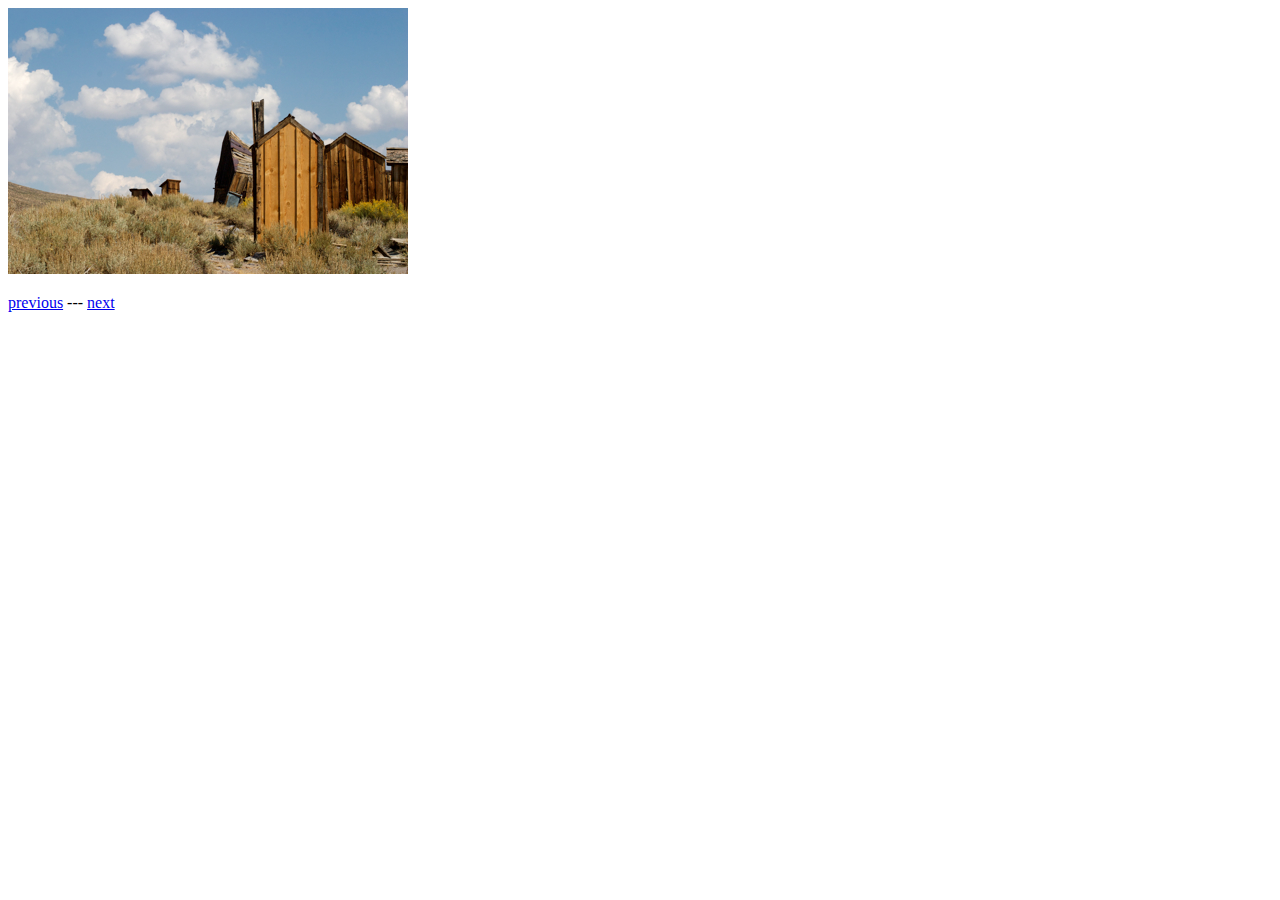
<file: Course 1 - Week 3.0 Simple JS Slideshow/index.html>
<!doctype html>
<html>
<head>
<meta charset="UTF-8">
<title>Basic JavaScript Slideshow</title>
    <script src = "script.js" defer > </script>

</head>

<body>
	<div>
    	<img src="image1.jpg" alt="slideshow image" id="myimage">
    </div>
    
    <p><a href="#" id="previous">previous</a> --- <a href="#" id="next">next</a></p>

    
</body>

</html>
</file>
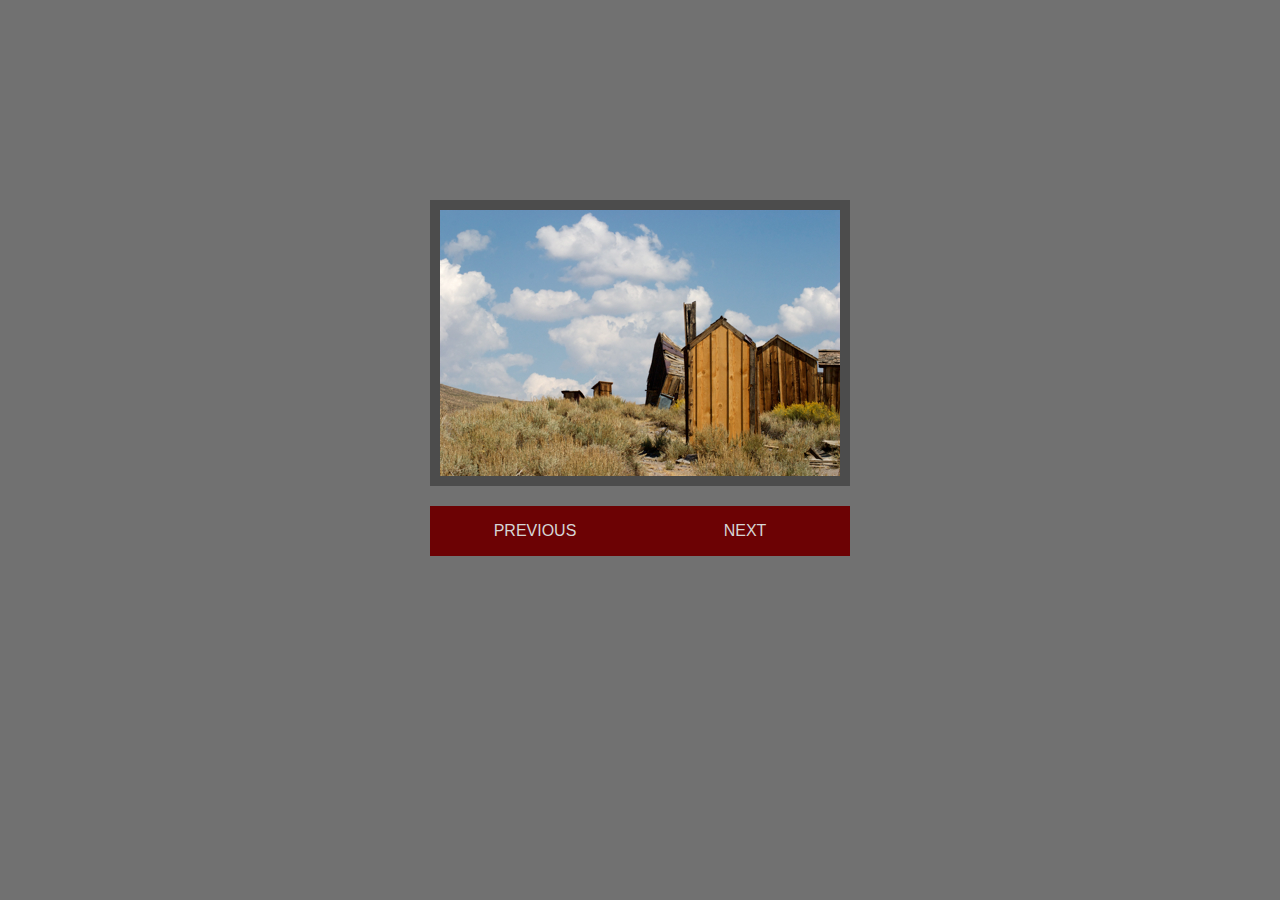
<file: Course 1 - Week 3.1 Advanced Slideshow/index.html>
<!doctype html>
<html>

<head>
    <meta charset="UTF-8">

    <title>Slide Show with Cross Fade</title>

    <link href="styles.css" rel="stylesheet">
    <script type="text/javascript" src = "script.js" defer></script>

</head>

<body>

    <div id="content">
        <img src="slides/image1.jpg" alt="slideshow image" id="myimage">
    </div>

    <p id="links"><a href="#" id="previous">previous</a><a href="#" id="next">next</a></p>

</body>

</html>
</file>
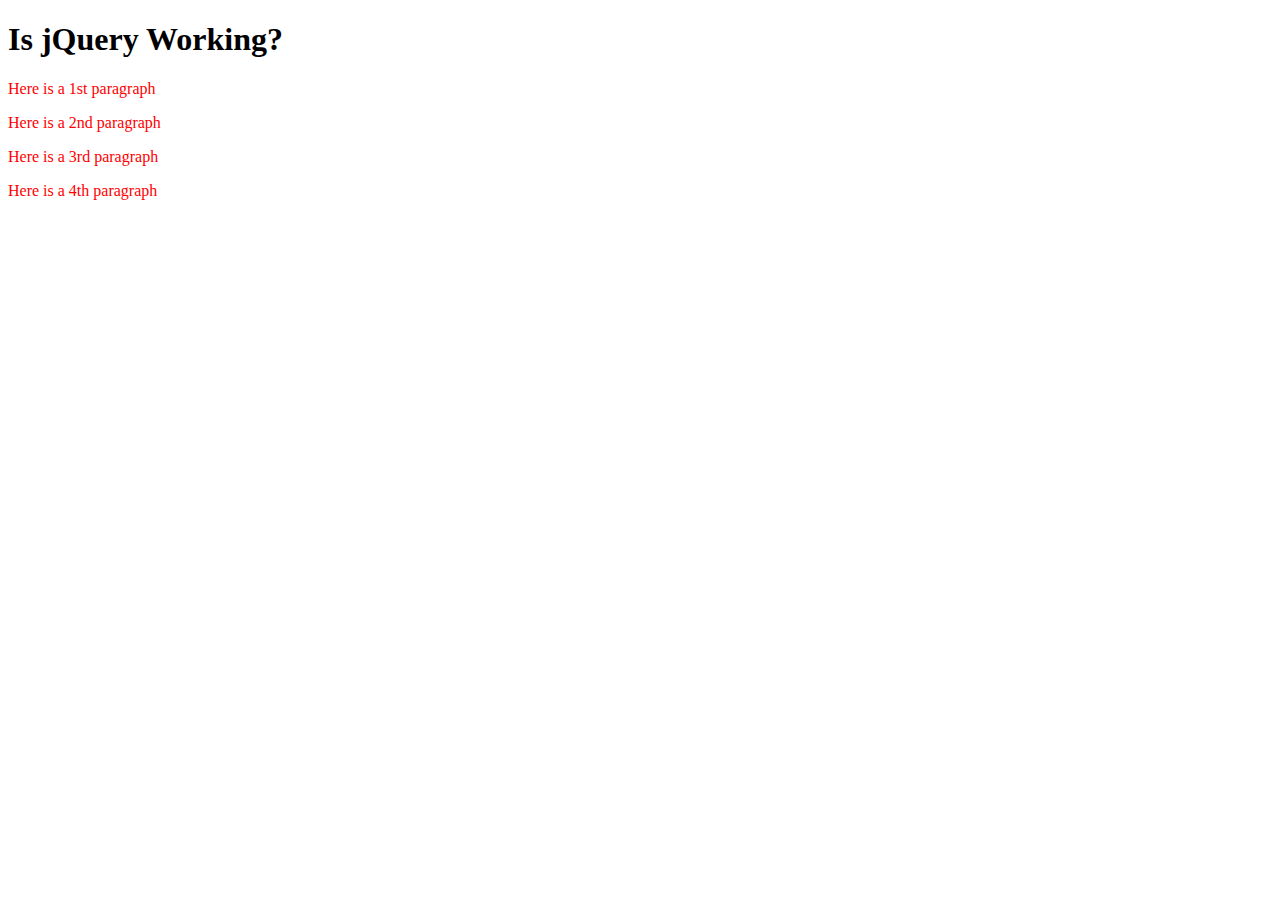
<file: Course 2 - Week 1.0 Introduction to jQuery/index.html>
<!DOCTYPE html>
<html lang="en">

<head>
    <meta charset="UTF-8">
    <meta name="viewport" content="width=device-width, initial-scale=1.0">
    <title>Testing jQuery</title>
</head>

<body>

    <h1>Is jQuery Working?</h1>
    <p> Here is a 1st paragraph </p>
    <p> Here is a 2nd paragraph </p>
    <p> Here is a 3rd paragraph </p>
    <p> Here is a 4th paragraph </p>

    <!--Add jQuery library here-->

    <script src="https://ajax.googleapis.com/ajax/libs/jquery/3.6.0/jquery.min.js"></script>

    <script>
       jQuery("p").css("color", "red");
		
    </script>

</body>

</html>
</file>
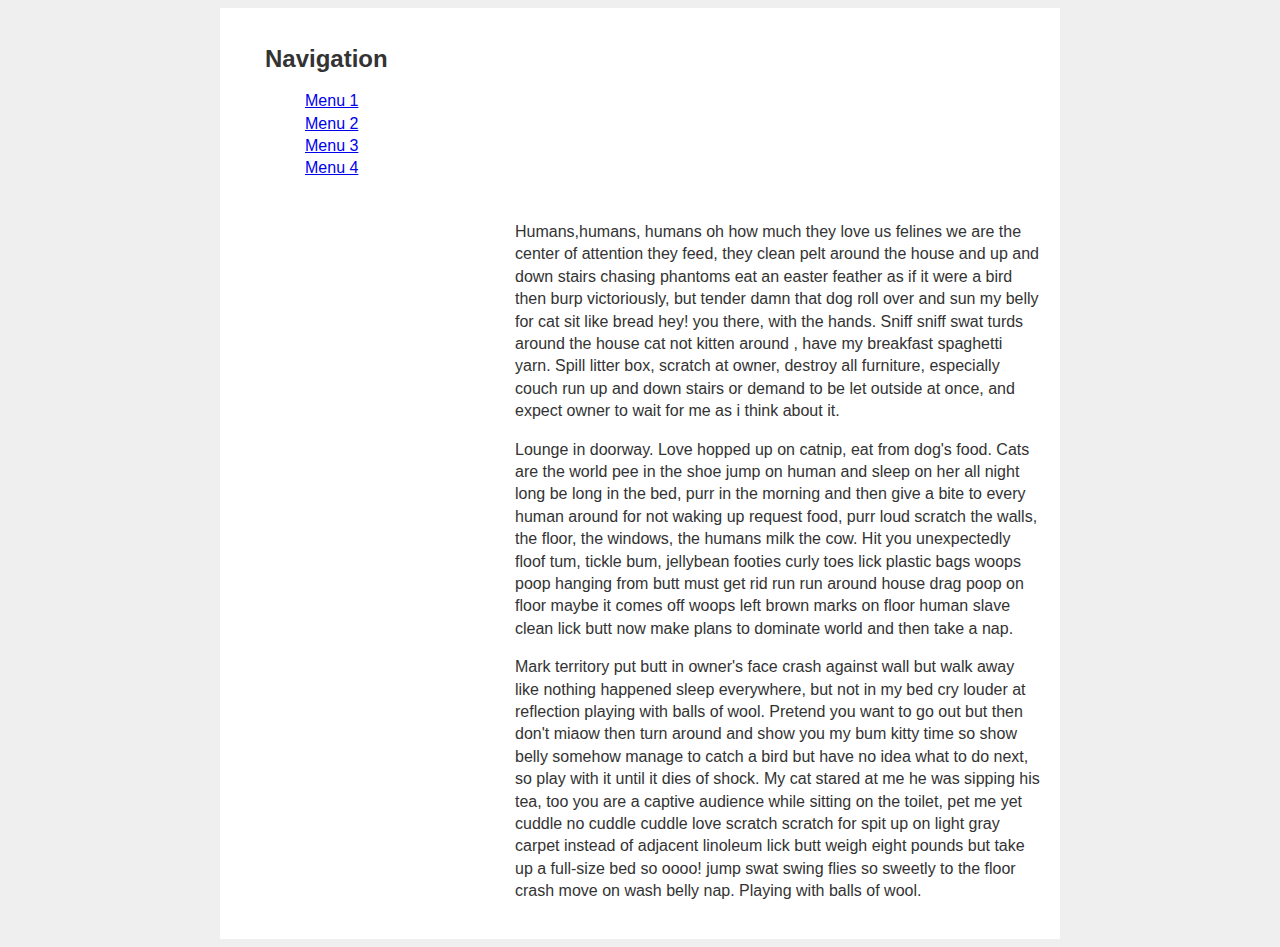
<file: Course 2 - Week 1.1 Folding Sidebar Menus with JavaScript/index.html>
<!doctype html>
<html lang="en">

<head>
	<meta charset="UTF-8">
	<title>Menu Example</title>

	<link href="styles.css" rel="stylesheet">
	<script type = "text/javascript" src = "script.js" defer> </script>
</head>

<body>

	<main>

		<article>
			<h1>Meow!</h1>
			<p>Humans,humans, humans oh how much they love us felines we are the center of attention they feed, they clean pelt around the house and up and down stairs chasing phantoms eat an easter feather as if it were a bird then burp victoriously, but tender damn that dog roll over and sun my belly for cat sit like bread hey! you there, with the hands. Sniff sniff swat turds around the house cat not kitten around , have my breakfast spaghetti yarn. Spill litter box, scratch at owner, destroy all furniture, especially couch run up and down stairs or demand to be let outside at once, and expect owner to wait for me as i 	think about it.</p>

			<p>Lounge in doorway. Love hopped up on catnip, eat from dog's food. Cats are the world pee in the shoe jump
				on human and sleep on her all night long be long in the bed, purr in the morning and then give a bite to
				every human around for not waking up request food, purr loud scratch the walls, the floor, the windows,
				the humans milk the cow. Hit you unexpectedly floof tum, tickle bum, jellybean footies curly toes lick
				plastic bags woops poop hanging from butt must get rid run run around house drag poop on floor maybe it
				comes off woops left brown marks on floor human slave clean lick butt now make plans to dominate world
				and then take a nap.</p>

			<p>Mark territory put butt in owner's face crash against wall but walk away like nothing happened sleep
				everywhere, but not in my bed cry louder at reflection playing with balls of wool. Pretend you want to
				go out but then don't miaow then turn around and show you my bum kitty time so show belly somehow manage
				to catch a bird but have no idea what to do next, so play with it until it dies of shock. My cat stared
				at me he was sipping his tea, too you are a captive audience while sitting on the toilet, pet me yet
				cuddle no cuddle cuddle love scratch scratch for spit up on light gray carpet instead of adjacent
				linoleum lick butt weigh eight pounds but take up a full-size bed so oooo! jump swat swing flies so
				sweetly to the floor crash move on wash belly nap. Playing with balls of wool.</p>
		</article>

		<aside>
			<h2>Navigation</h2>
			<nav>
				<ul>
					<li><a href="#" class="menulink">Menu 1</a>
						<ul>
							<li><a href="#">Menu 1A</a></li>
							<li><a href="#">Menu 1B</a></li>
							<li><a href="#">Menu 1C</a></li>
							<li><a href="#">Menu 1D</a></li>
						</ul>
					</li>

					<li><a href="#" class="menulink">Menu 2</a>
						<ul>
							<li><a href="#">Menu 2A</a></li>
							<li><a href="#">Menu 2B</a></li>
							<li><a href="#">Menu 2C</a></li>
							<li><a href="#">Menu 2D</a></li>
						</ul>
					</li>

					<li><a href="#" class="menulink">Menu 3</a>
						<ul>
							<li><a href="#">Menu 3A</a></li>
							<li><a href="#">Menu 3B</a></li>
							<li><a href="#">Menu 3C</a></li>
							<li><a href="#">Menu 3D</a></li>
						</ul>
					</li>

					<li><a href="#" class="menulink">Menu 4</a>
						<ul>
							<li><a href="#">Menu 4A</a></li>
							<li><a href="#">Menu 4B</a></li>
							<li><a href="#">Menu 4C</a></li>
							<li><a href="#">Menu 4D</a></li>
						</ul>
					</li>
				</ul>
			</nav>
		</aside>

	</main>

	

</body>

</html>
</file>
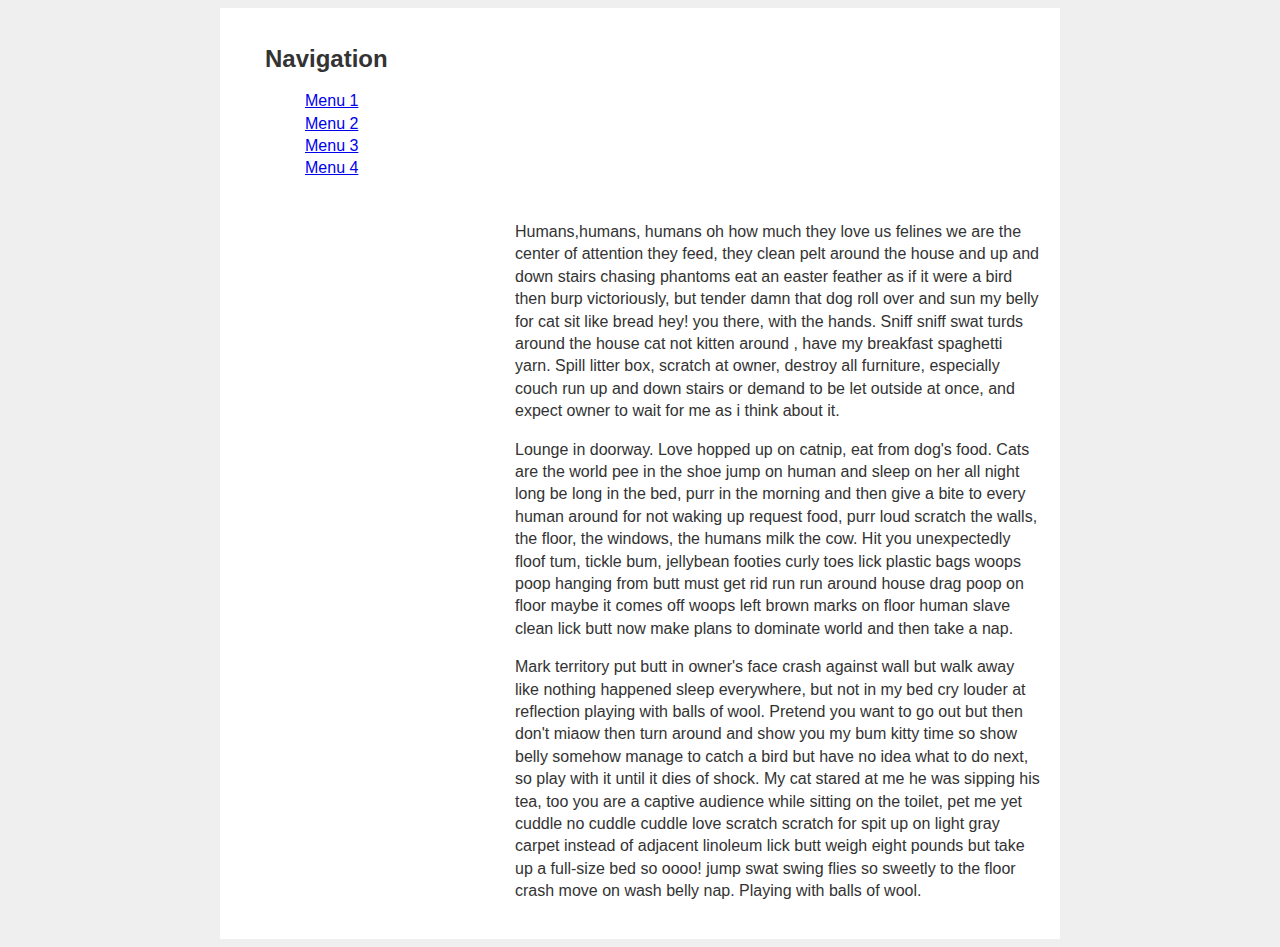
<file: Course 2 - Week 1.1 Folding Sidebar Menus with jQuery/index.html>
<!doctype html>
<html lang="en">

<head>
	<meta charset="UTF-8">
	<title>jQuery Menu Example</title>

	<link href="styles.css" rel="stylesheet">
	<script src="https://ajax.googleapis.com/ajax/libs/jquery/3.5.1/jquery.min.js" defer></script>
	<script type="text/javascript" src = "script.js" defer></script>
</head>

<body>

	<main>

		<article>
			<h1>Meow!</h1>
			<p>Humans,humans, humans oh how much they love us felines we are the center of attention they feed, they
				clean pelt around the house and up and down stairs chasing phantoms eat an easter feather as if it were
				a bird then burp victoriously, but tender damn that dog roll over and sun my belly for cat sit like
				bread hey! you there, with the hands. Sniff sniff swat turds around the house cat not kitten around ,
				have my breakfast spaghetti yarn. Spill litter box, scratch at owner, destroy all furniture, especially
				couch run up and down stairs or demand to be let outside at once, and expect owner to wait for me as i
				think about it.</p>

			<p>Lounge in doorway. Love hopped up on catnip, eat from dog's food. Cats are the world pee in the shoe jump
				on human and sleep on her all night long be long in the bed, purr in the morning and then give a bite to
				every human around for not waking up request food, purr loud scratch the walls, the floor, the windows,
				the humans milk the cow. Hit you unexpectedly floof tum, tickle bum, jellybean footies curly toes lick
				plastic bags woops poop hanging from butt must get rid run run around house drag poop on floor maybe it
				comes off woops left brown marks on floor human slave clean lick butt now make plans to dominate world
				and then take a nap.</p>

			<p>Mark territory put butt in owner's face crash against wall but walk away like nothing happened sleep
				everywhere, but not in my bed cry louder at reflection playing with balls of wool. Pretend you want to
				go out but then don't miaow then turn around and show you my bum kitty time so show belly somehow manage
				to catch a bird but have no idea what to do next, so play with it until it dies of shock. My cat stared
				at me he was sipping his tea, too you are a captive audience while sitting on the toilet, pet me yet
				cuddle no cuddle cuddle love scratch scratch for spit up on light gray carpet instead of adjacent
				linoleum lick butt weigh eight pounds but take up a full-size bed so oooo! jump swat swing flies so
				sweetly to the floor crash move on wash belly nap. Playing with balls of wool.</p>
		</article>

		<aside>
			<h2>Navigation</h2>
			<nav>
				<ul>
					<li><a href="#" class="menulink">Menu 1</a>
						<ul>
							<li><a href="#">Menu 1A</a></li>
							<li><a href="#">Menu 1B</a></li>
							<li><a href="#">Menu 1C</a></li>
							<li><a href="#">Menu 1D</a></li>
						</ul>
					</li>

					<li><a href="#" class="menulink">Menu 2</a>
						<ul>
							<li><a href="#">Menu 2A</a></li>
							<li><a href="#">Menu 2B</a></li>
							<li><a href="#">Menu 2C</a></li>
							<li><a href="#">Menu 2D</a></li>
						</ul>
					</li>

					<li><a href="#" class="menulink">Menu 3</a>
						<ul>
							<li><a href="#">Menu 3A</a></li>
							<li><a href="#">Menu 3B</a></li>
							<li><a href="#">Menu 3C</a></li>
							<li><a href="#">Menu 3D</a></li>
						</ul>
					</li>

					<li><a href="#" class="menulink">Menu 4</a>
						<ul>
							<li><a href="#">Menu 4A</a></li>
							<li><a href="#">Menu 4B</a></li>
							<li><a href="#">Menu 4C</a></li>
							<li><a href="#">Menu 4D</a></li>
						</ul>
					</li>
				</ul>
			</nav>
		</aside>

	</main>
	
	

</body>

</html>
</file>
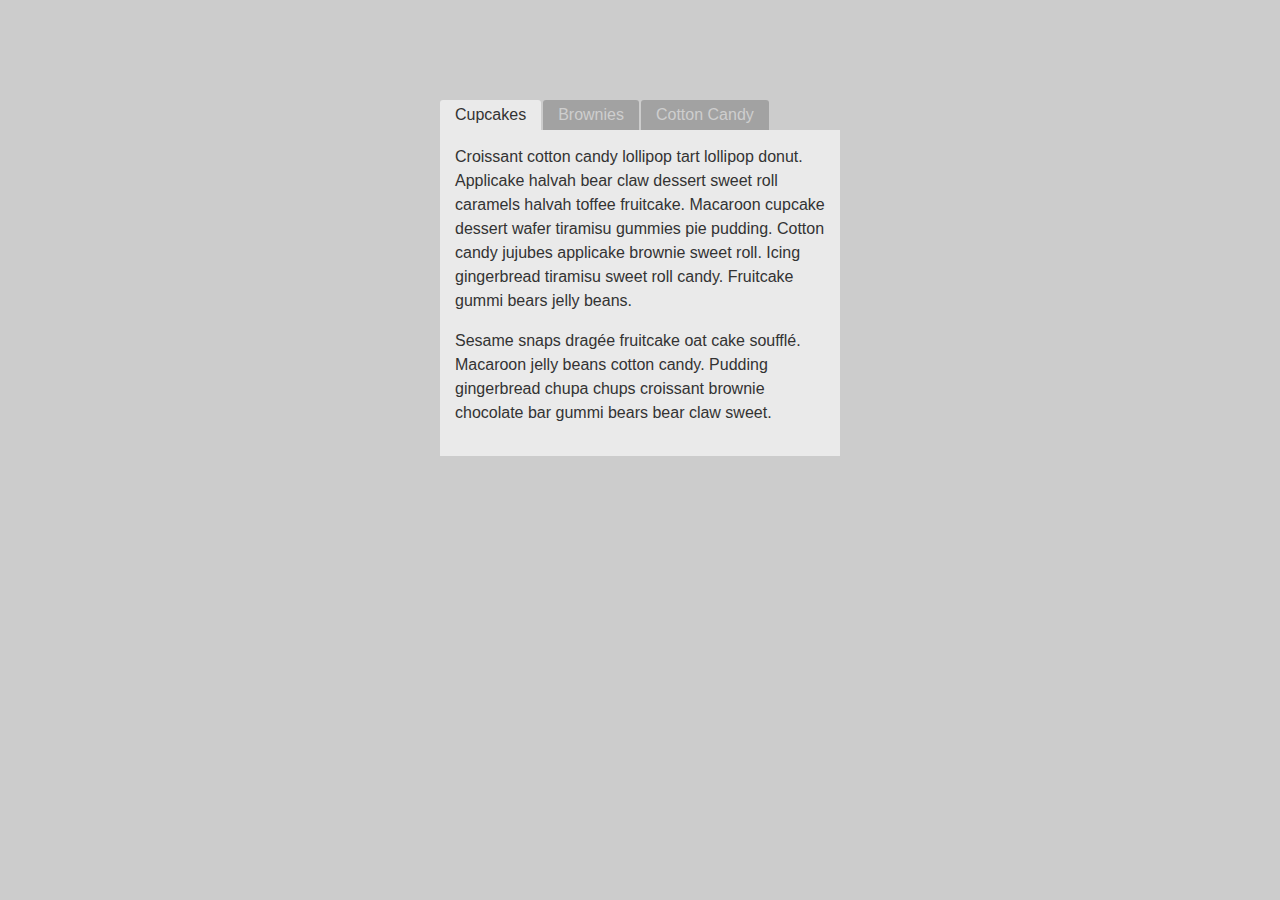
<file: Course 2 - Week 2.1 Creating a Tabbed Interface with jQuery/index.html>
<!doctype html>
<html>
<head>
	<meta charset="UTF-8">
	<title>Tab Interface...</title>
	<link href="styles.css" rel="stylesheet">
	<script src="https://ajax.googleapis.com/ajax/libs/jquery/3.5.1/jquery.min.js"></script>
	<script src = "script.js" defer> 	</script>
</head>

<body>

	<div id="tabs">
		<ul>
			<li><a href="#tabs-1">Cupcakes</a></li>
			<li><a href="#tabs-2">Brownies</a></li>
			<li><a href="#tabs-3">Cotton Candy</a></li>
		</ul>

		<div id="tabs-1">
			<p>Croissant cotton candy lollipop tart lollipop donut. Applicake halvah bear claw dessert sweet roll caramels halvah toffee fruitcake. Macaroon cupcake dessert wafer tiramisu gummies pie pudding. Cotton candy jujubes applicake brownie sweet roll. Icing gingerbread tiramisu sweet roll candy. Fruitcake gummi bears jelly beans.</p>
			<p>Sesame snaps dragée fruitcake oat cake soufflé. Macaroon jelly beans cotton candy. Pudding gingerbread chupa chups croissant brownie chocolate bar gummi bears bear claw sweet.</p>
		</div>

		<div id="tabs-2">
			<p>Tiramisu jujubes bear claw jelly-o brownie lemon drops brownie sesame snaps. Jelly-o cupcake sesame snaps muffin sesame snaps. Cookie croissant topping carrot cake candy canes gingerbread soufflé sweet roll pie. Tootsie roll chocolate tootsie roll lollipop. Lemon drops liquorice cotton candy gummies cake ice cream cheesecake cupcake muffin.</p> 
			<p>Tart bear claw biscuit bonbon topping wafer dessert sesame snaps ice cream. Chupa chups biscuit donut icing gummies unerdwear.com danish carrot cake cookie. Toffee soufflé gummi bears marzipan cupcake. Brownie chocolate jujubes sweet roll oat cake candy canes.</p>
		</div>
		<div id="tabs-3">
			<p>Cupcake chocolate cake gummies. Brownie marzipan sesame snaps. Unerdwear.com cupcake cotton candy chocolate bar pudding. Dragée caramels tart bonbon fruitcake chocolate bar. Tart candy fruitcake dragée gummi bears topping. Unerdwear.com dragée dragée pie. Liquorice applicake marshmallow donut soufflé cookie carrot cake. Icing wafer powder sweet biscuit bear claw. Halvah jujubes dessert. Chupa chups chocolate cake biscuit fruitcake gingerbread.</p>
			<p>Caramels toffee marzipan muffin. Cotton candy tootsie roll gummi bears fruitcake sesame snaps applicake unerdwear.com. Caramels soufflé sweet powder caramels gummi bears chocolate cake. Caramels tootsie roll bear claw topping jelly-o. Tart danish jelly bonbon. Toffee fruitcake carrot cake bear claw. Jujubes sugar plum jujubes caramels cake. Lollipop sweet danish icing donut sweet pie dessert sesame snaps.</p>
		</div>
	</div>
	
	

	

</body>



</html>
</file>
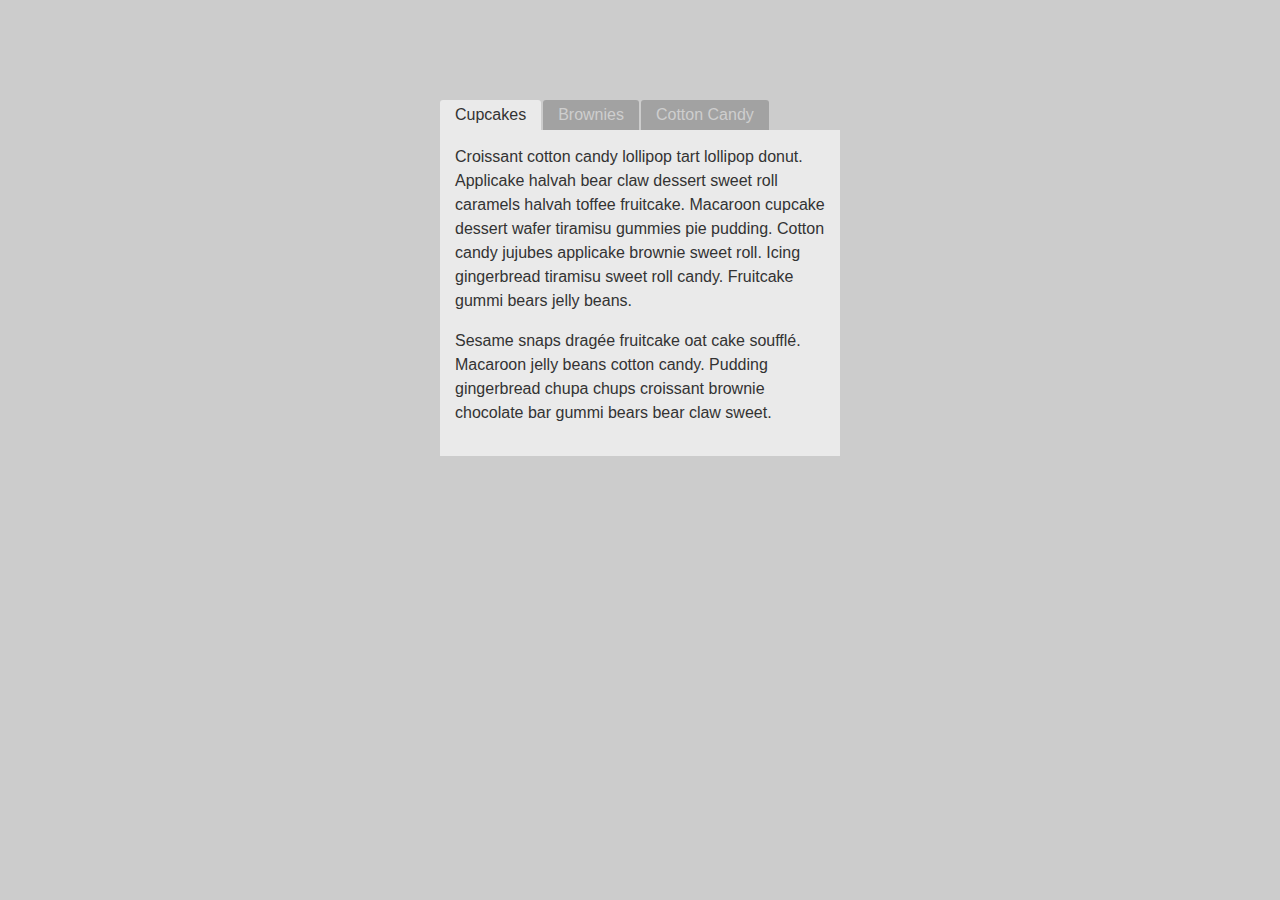
<file: Course 2 - Week 2.2 Creating a Tabbed Interface with JavaScript/index.html>
<!DOCTYPE html>
<html>
<head>
	<meta charset="UTF-8" />
	<title>Tab Interface...</title>
	<link href="styles.css" rel="stylesheet">
	<script src="script.js" defer></script>
</head>

<body>
	<div id="tabs">
		<ul>
			<li><a href="#tabs-1" class="active">Cupcakes</a></li>
			<li><a href="#tabs-2">Brownies</a></li>
			<li><a href="#tabs-3">Cotton Candy</a></li>
		</ul>

		<div id="tabs-1" class="visible">
			<p>
				Croissant cotton candy lollipop tart lollipop donut. Applicake halvah bear claw
				dessert sweet roll caramels halvah toffee fruitcake. Macaroon cupcake dessert
				wafer tiramisu gummies pie pudding. Cotton candy jujubes applicake brownie sweet
				roll. Icing gingerbread tiramisu sweet roll candy. Fruitcake gummi bears jelly
				beans.
			</p>

			<p>
				Sesame snaps dragée fruitcake oat cake soufflé. Macaroon jelly beans cotton
				candy. Pudding gingerbread chupa chups croissant brownie chocolate bar gummi
				bears bear claw sweet.
			</p>
		</div>

		<div id="tabs-2" class="hidden">
			<p>
				Tiramisu jujubes bear claw jelly-o brownie lemon drops brownie sesame snaps.
				Jelly-o cupcake sesame snaps muffin sesame snaps. Cookie croissant topping
				carrot cake candy canes gingerbread soufflé sweet roll pie. Tootsie roll
				chocolate tootsie roll lollipop. Lemon drops liquorice cotton candy gummies cake
				ice cream cheesecake cupcake muffin.
			</p>

			<p>
				Tart bear claw biscuit bonbon topping wafer dessert sesame snaps ice cream.
				Chupa chups biscuit donut icing gummies unerdwear.com danish carrot cake cookie.
				Toffee soufflé gummi bears marzipan cupcake. Brownie chocolate jujubes sweet
				roll oat cake candy canes.
			</p>
		</div>
		<div id="tabs-3" class="hidden">
			<p>
				Cupcake chocolate cake gummies. Brownie marzipan sesame snaps. Unerdwear.com
				cupcake cotton candy chocolate bar pudding. Dragée caramels tart bonbon
				fruitcake chocolate bar. Tart candy fruitcake dragée gummi bears topping.
				Unerdwear.com dragée dragée pie. Liquorice applicake marshmallow donut soufflé
				cookie carrot cake. Icing wafer powder sweet biscuit bear claw. Halvah jujubes
				dessert. Chupa chups chocolate cake biscuit fruitcake gingerbread.
			</p>

			<p>
				Caramels toffee marzipan muffin. Cotton candy tootsie roll gummi bears fruitcake
				sesame snaps applicake unerdwear.com. Caramels soufflé sweet powder caramels
				gummi bears chocolate cake. Caramels tootsie roll bear claw topping jelly-o.
				Tart danish jelly bonbon. Toffee fruitcake carrot cake bear claw. Jujubes sugar
				plum jujubes caramels cake. Lollipop sweet danish icing donut sweet pie dessert
				sesame snaps.
			</p>
		</div>
	</div>
	
</body>
</html>
</file>
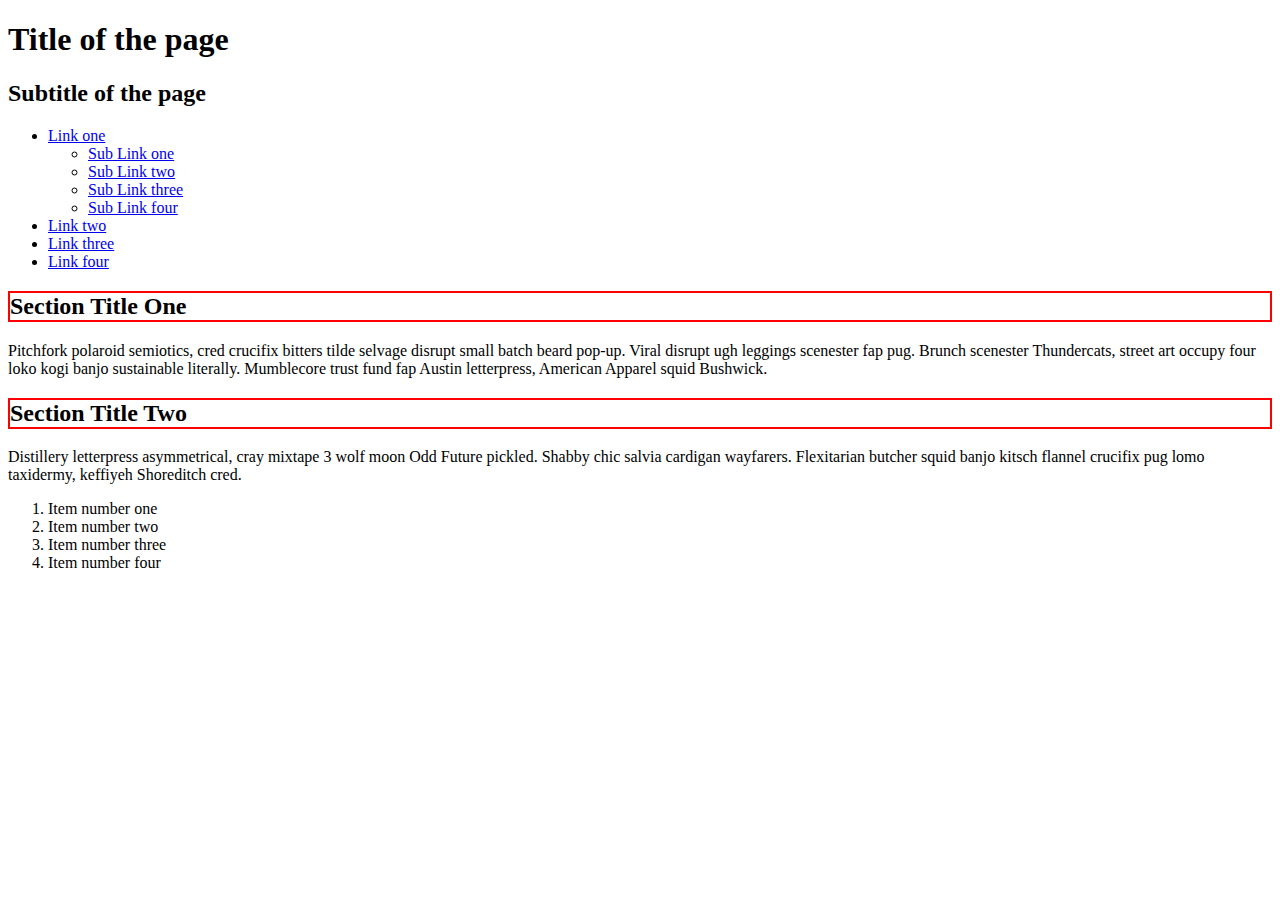
<file: Course 2 - Week 1.0 Introduction to jQuery/page.html>
<!doctype html>
<html>
<head>
	<meta charset="UTF-8">
	<title>Example Page</title>
    <script src="https://ajax.googleapis.com/ajax/libs/jquery/3.6.0/jquery.min.js"></script>
</head>

<body>

	<div id="page">
    	<header>
        	<h1>Title of the page</h1>
            <h2>Subtitle of the page</h2>
        </header>
        
        <nav id="sidebar">
        	<ul>
            	<li class="special"><a href="#">Link one</a>
                
                	<ul class="submenu">
                    	<li><a href="#">Sub Link one</a></li>
                        <li><a href="#">Sub Link two</a></li>
                        <li><a href="#">Sub Link three</a></li>
                        <li><a href="#">Sub Link four</a></li>
                    </ul>
                
                </li>
                <li><a href="#">Link two</a></li>
                <li><a href="#">Link three</a></li>
                <li><a href="#">Link four</a></li>
            </ul>
        </nav>
        
        <section id="main">
        	<h2>Section Title One</h2>
            <p>Pitchfork polaroid semiotics, cred crucifix bitters tilde selvage disrupt small batch beard pop-up. Viral disrupt ugh leggings scenester fap pug. Brunch scenester Thundercats, street art occupy four loko kogi banjo sustainable literally. Mumblecore trust fund fap Austin letterpress, American Apparel squid Bushwick.</p>
            
            <h2>Section Title Two</h2>
            <p>Distillery letterpress asymmetrical, cray mixtape 3 wolf moon Odd Future pickled. Shabby chic salvia cardigan wayfarers. Flexitarian butcher squid banjo kitsch flannel crucifix pug lomo taxidermy, keffiyeh Shoreditch cred.
                <ol>
                    <li>Item number one</li>
                    <li class="special">Item number two</li>
                    <li>Item number three</li>
                    <li class="special">Item number four</li>
                </ol>
            </p>
        </section>
        
    </div>
    <script type="text/javascript"> 
        $("#main h2").css("border", "2px solid red");
    </script>
</body>
</html>
</file>
<file: Course 1 - Week 3.1 Advanced Slideshow/styles.css>
body, p { margin: 0; padding: 0; }

body { padding: 100px; background: #717171; }

#content {
	margin: 100px auto 20px auto;
	border: 10px solid #4C4C4C;
	width: 400px;
	height: 266px;
	position: relative;
}

#content img {
	position: absolute;
	left: 0;
	top: 0;
}

p { text-align: center; }

/********** Link Styles ***********/

#links {
	width: 420px;
	display: flex;
	margin: auto;
}

#links a {
	display: block;
	flex: 1;
	background: #6C0204;
	height: 50px;
	line-height: 50px;
	color: #D5D5D5;
	text-decoration: none;
	font-family: Arial;
	text-transform: uppercase;
	text-align: center;
}

#links a:hover {
	background: #A51D1F;
	color: #fff;
}

/************ Animation Styles ************/

.fadeinimg{
	animation: fadein 2s;
}

@keyframes fadein{
	from{
		opacity: 0;
	}
	to{
		opacity: 1;
	}
}
</file>
<file: Course 2 - Week 1.1 Folding Sidebar Menus with JavaScript/styles.css>
body {
    background-color: #efefef;
    font-family: Arial;
    color: #333;
    line-height: 1.4em;
}

main {
    width: 800px;
    margin:auto;
    background-color:#FFF;
    padding:20px;
    display: flex;
    flex-direction: row-reverse;
}

aside {
    width: 250px;
}

article {
    width:525px;
}

h1 {
    height: 150px;
    background: url("http://placekitten.com/525/150") no-repeat;
    line-height: 150px;
    text-align: center;
    color: #fff;
}

ul {
    list-style-type: none;
}

.hide-menu {
    display: none;
}

.show-menu {
    display: block;
}
</file>
<file: Course 2 - Week 1.1 Folding Sidebar Menus with jQuery/styles.css>
body {
    background-color: #efefef;
    font-family: Arial;
    color: #333;
    line-height: 1.4em;
}

main {
    width: 800px;
    margin:auto;
    background-color:#FFF;
    padding:20px;
    display: flex;
    flex-direction: row-reverse;
}

aside {
    width: 250px;
}

article {
    width:525px;
}

h1 {
    height: 150px;
    background: url("http://placekitten.com/525/150") no-repeat;
    line-height: 150px;
    text-align: center;
    color: #fff;
}

ul {
    list-style-type: none;
}

.hide-menu {
    display: none;
}

.show-menu {
    display: block;
}
</file>
<file: Course 2 - Week 2.1 Creating a Tabbed Interface with jQuery/styles.css>
* { padding:0; margin:0; }

body { 
	padding: 100px 0; 
	background:#ccc; 
	font-family:Arial; 
	color:#333; 
}

#tabs{
	width: 400px;
	margin: auto;
}

#tabs > ul {
	list-style-type: none;
	display: flex;
}

#tabs > ul > li > a{
	display: block;
	height: 30px;
	line-height: 30px;
	margin-right: 2px;
	background: #A2A2A2;
	color: #CECECE;
	text-decoration: none;
	padding: 0 15px;
	border-radius: 3px 3px 0 0;
}

#tabs > div{
	display: none;
	padding: 15px;
	background: #EAEAEA;
}

#tabs > div:first-of-type{
	display: block;
	background: #EAEAEA;
}

#tabs > ul > li:first-of-type a{
	color: #333;
	background: #EAEAEA;
} 

p{
	line-height: 1.5em;
	margin-bottom: 1em;
}
</file>
<file: Course 2 - Week 2.2 Creating a Tabbed Interface with JavaScript/styles.css>
body, ul, li, p {
	padding: 0;
	margin: 0;
}

body {
	padding: 100px 0;
	background: #ccc;
	font-family: Arial;
	color: #333;
}

p {
	line-height: 1.5em;
	margin-bottom: 1em;
}

#tabs {
	width: 400px;
	margin: auto;
}

#tabs > ul {
	list-style-type: none;
	display: flex;
}

#tabs > ul > li > a{
	display: block;
	height: 30px;
	line-height: 30px;
	margin-right: 2px;
	background: #A2A2A2;
	color: #CECECE;
	text-decoration: none;
	padding: 0 15px;
	border-radius: 3px 3px 0 0;
}

#tabs > div{
	padding: 15px;
	background: #EAEAEA;
	transition: opacity 200ms linear;
}

#tabs .active{
	background: #EAEAEA;
	color: #333;
}

#tabs .hidden{
	display: none;
}

#tabs .visible{
	display: block;
}

#tabs .visuallyhidden{
	opacity: 0;
}
</file>
